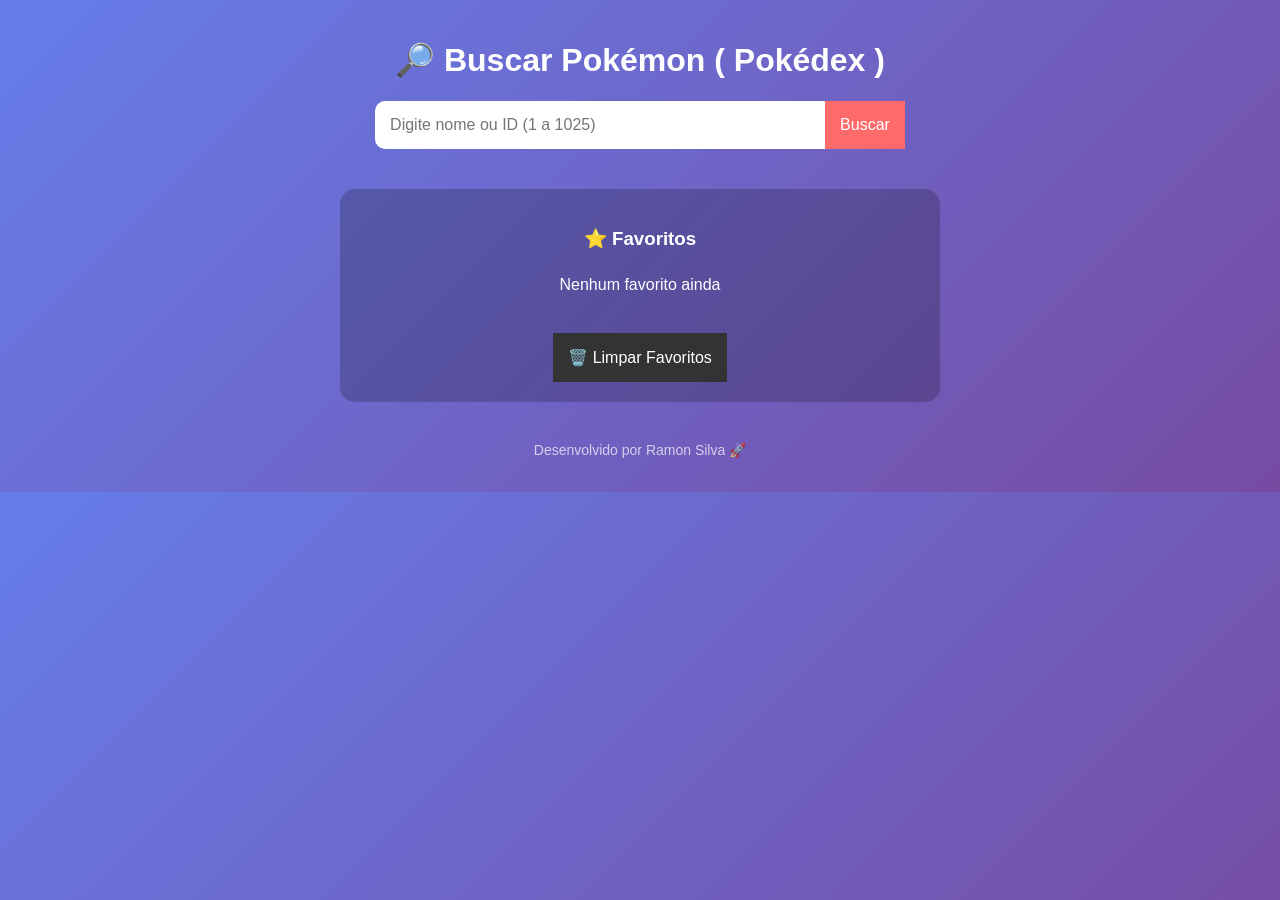
<file: index.html>
<!DOCTYPE html>
<html lang="pt-BR">
<head>
  <meta charset="UTF-8">
  <meta name="viewport" content="width=device-width, initial-scale=1.0">
  <title>Pokédex</title>
  <link rel="stylesheet" href="style.css">
</head>

<body>
  <div class="container">
    <h1>🔎 Buscar Pokémon ( Pokédex )</h1>

    <div class="search-box">
      <input type="text" id="searchInput" placeholder="Digite nome ou ID (1 a 1025)  ">
      <button id="searchBtn">Buscar</button>
    </div>

    <p id="loading">Carregando...</p>

    <div id="pokemonInfo"></div>

    <button id="favBtn" style="display:none;">❤️ Favoritar</button>

    <div id="favoritos">
        <h3>⭐ Favoritos</h3>

        <ul id="listaFav"></ul>

        <button id="clearFav">🗑️ Limpar Favoritos</button>
    </div>

    <footer>
      <p>Desenvolvido por Ramon Silva 🚀</p>
    </footer>
  </div>

  <script src="script.js"></script>
</body>
</html>
</file>
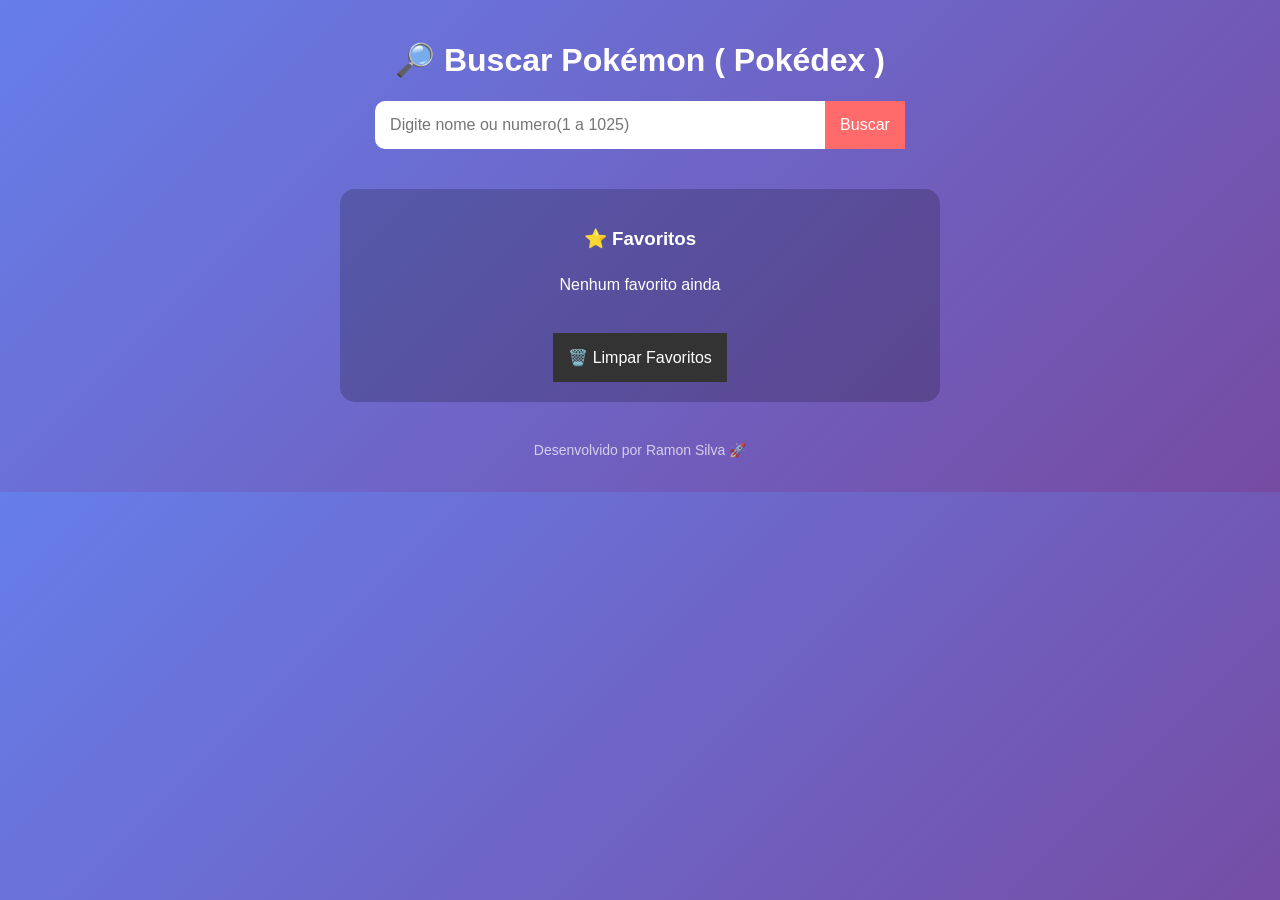
<file: meu-pokedex/index.html>
<!DOCTYPE html>
<html lang="pt-BR">
<head>
  <meta charset="UTF-8">
  <meta name="viewport" content="width=device-width, initial-scale=1.0">
  <title>Busca Pokémon</title>
  <link rel="stylesheet" href="style.css">
</head>

<body>
  <div class="container">
    <h1>🔎 Buscar Pokémon ( Pokédex )</h1>

    <div class="search-box">
      <input type="text" id="searchInput" placeholder="Digite nome ou numero(1 a 1025)  ">
      <button id="searchBtn">Buscar</button>
    </div>

    <p id="loading">Carregando...</p>

    <div id="pokemonInfo"></div>

    <button id="favBtn" style="display:none;">❤️ Favoritar</button>

    <div id="favoritos">
        <h3>⭐ Favoritos</h3>

        <ul id="listaFav"></ul>

        <button id="clearFav">🗑️ Limpar Favoritos</button>
    </div>

    <footer>
      <p>Desenvolvido por Ramon Silva 🚀</p>
    </footer>
  </div>

  <script src="script.js"></script>
</body>
</html>
</file>
<file: style.css>
body {
  font-family: Arial, sans-serif;
  background: linear-gradient(135deg, #667eea, #764ba2);
  margin: 0;
  padding: 20px;
  color: white;
}

.container {
  max-width: 600px;
  margin: 0 auto;
  text-align: center;
}

.search-box {
  display: flex;
  justify-content: center;
}

input {
  padding: 15px;
  font-size: 16px;
  border: none;
  border-radius: 10px 0 0 10px;
  width: 70%;
}

button {
  padding: 15px;
  font-size: 16px;
  background: #ff6b6b;
  color: white;
  border: none;
  cursor: pointer;
}

button:hover {
  background: #ff5252;
}

#pokemonInfo {
  margin-top: 20px;
  padding: 20px;
  border-radius: 15px;
  display: none;
  transition: all 0.3s ease;
}

#pokemonInfo img {
  width: 150px;
}

#loading {
  display: none;
  margin-top: 20px;
}

#favoritos {
  margin-top: 30px;
}

ul {
  list-style: none;
  padding: 0;
}

footer {
  margin-top: 40px;
  font-size: 14px;
  opacity: 0.7;
}

/* RESPONSIVO */
@media (max-width: 600px) {
  .search-box {
    flex-direction: column;
  }

  input, button {
    width: 100%;
    border-radius: 10px;
    margin-top: 10px;
  }
}

#favoritos {
  margin-top: 40px;
  padding: 20px;
  background: rgba(0,0,0,0.2);
  border-radius: 15px;
}

#listaFav li {
  cursor: pointer;
  padding: 8px;
  transition: 0.2s;
}

#listaFav li:hover {
  background: rgba(255,255,255,0.2);
  border-radius: 8px;
}

#clearFav {
  margin-top: 15px;
  background: #333;
}

#clearFav:hover {
  background: #555;
}

#pokemonInfo {
  box-shadow: 0 10px 30px rgba(0,0,0,0.3);
  animation: fadeIn 0.3s ease;
}

@keyframes fadeIn {
  from {
    opacity: 0;
    transform: translateY(10px);
  }
  to {
    opacity: 1;
    transform: translateY(0);
  }
}
</file>
<file: meu-pokedex/style.css>
body {
  font-family: Arial, sans-serif;
  background: linear-gradient(135deg, #667eea, #764ba2);
  margin: 0;
  padding: 20px;
  color: white;
}

.container {
  max-width: 600px;
  margin: 0 auto;
  text-align: center;
}

.search-box {
  display: flex;
  justify-content: center;
}

input {
  padding: 15px;
  font-size: 16px;
  border: none;
  border-radius: 10px 0 0 10px;
  width: 70%;
}

button {
  padding: 15px;
  font-size: 16px;
  background: #ff6b6b;
  color: white;
  border: none;
  cursor: pointer;
}

button:hover {
  background: #ff5252;
}

#pokemonInfo {
  margin-top: 20px;
  padding: 20px;
  border-radius: 15px;
  display: none;
  transition: all 0.3s ease;
}

#pokemonInfo img {
  width: 150px;
}

#loading {
  display: none;
  margin-top: 20px;
}

#favoritos {
  margin-top: 30px;
}

ul {
  list-style: none;
  padding: 0;
}

footer {
  margin-top: 40px;
  font-size: 14px;
  opacity: 0.7;
}

/* RESPONSIVO */
@media (max-width: 600px) {
  .search-box {
    flex-direction: column;
  }

  input, button {
    width: 100%;
    border-radius: 10px;
    margin-top: 10px;
  }
}

#favoritos {
  margin-top: 40px;
  padding: 20px;
  background: rgba(0,0,0,0.2);
  border-radius: 15px;
}

#listaFav li {
  cursor: pointer;
  padding: 8px;
  transition: 0.2s;
}

#listaFav li:hover {
  background: rgba(255,255,255,0.2);
  border-radius: 8px;
}

#clearFav {
  margin-top: 15px;
  background: #333;
}

#clearFav:hover {
  background: #555;
}
</file>
